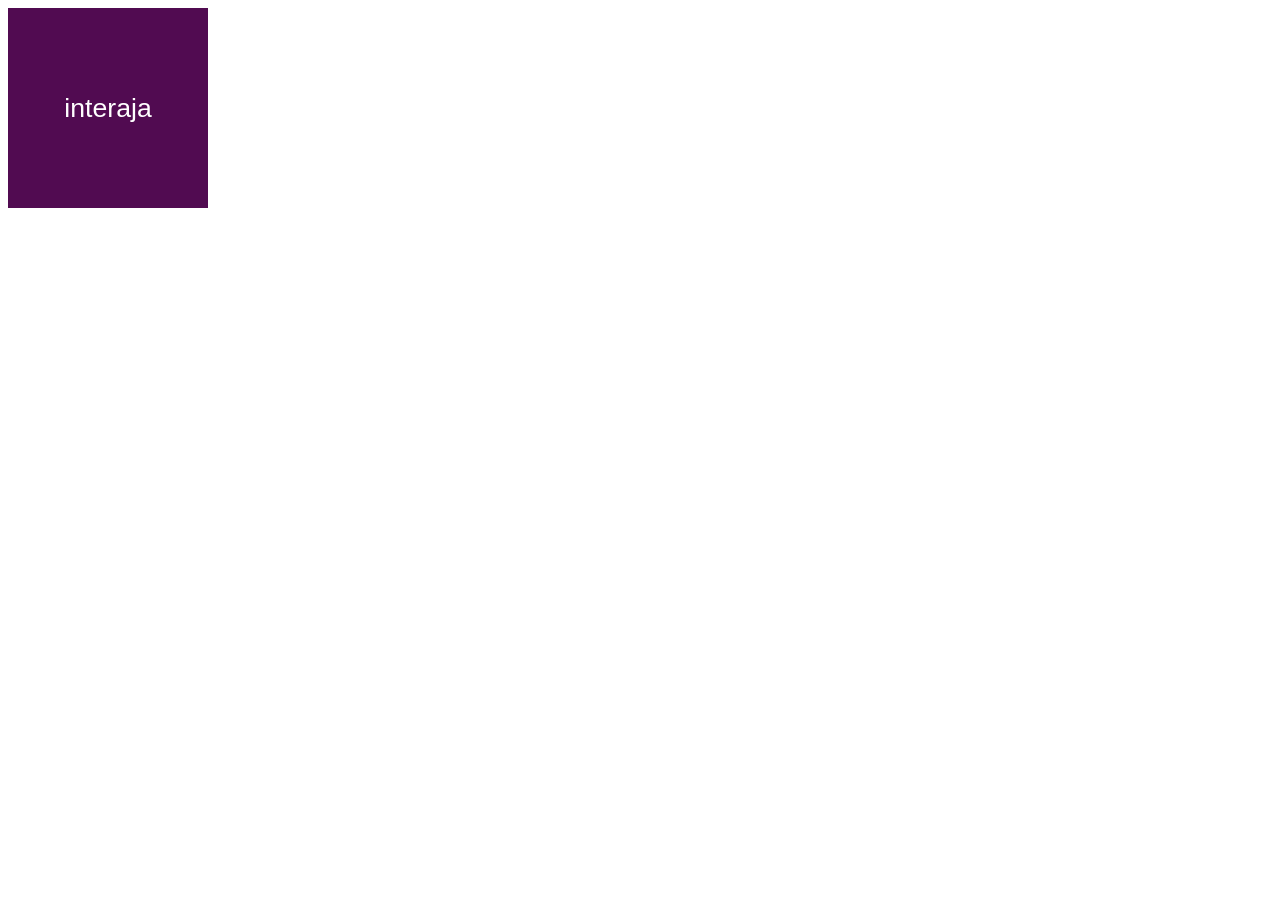
<file: aula10/index.html>
<!DOCTYPE html>
<html lang="pt-br">
<head>
    <meta charset="UTF-8">
    <meta name="viewport" content="width=device-width, initial-scale=1.0">
    <title>Eventos DOM</title>
    <style>
        div#area {
            font: normal 20pt arial;
            background: rgb(81, 11, 81);
            color: white;
            width: 200px;
            height: 200px;
            line-height: 200px;
            text-align: center;
        }
    </style>
</head>
<body>
    <div id="area" onclick="clicar()" onmouseenter="entrar()" onmouseout="saiu()">interaja
    </div>

    <script>
        let a = window.document.getElementById('area')
        a.addEventListener('click', clicar)
        a.addEventListener('mouseenter', entrar)
        a.addEventListener('mouseout', saiu)

        function clicar() {
            a.innerText = 'clicou'
            a.style.background = 'blue'
        }

        function entrar() {
            a.innerText = 'entrou'
            a.style.background = 'red'
        }

        function saiu() {
            a.innerText = 'saiu'
            a.style.background = 'yellow'
        }
    </script>
</body>
</html>
</file>
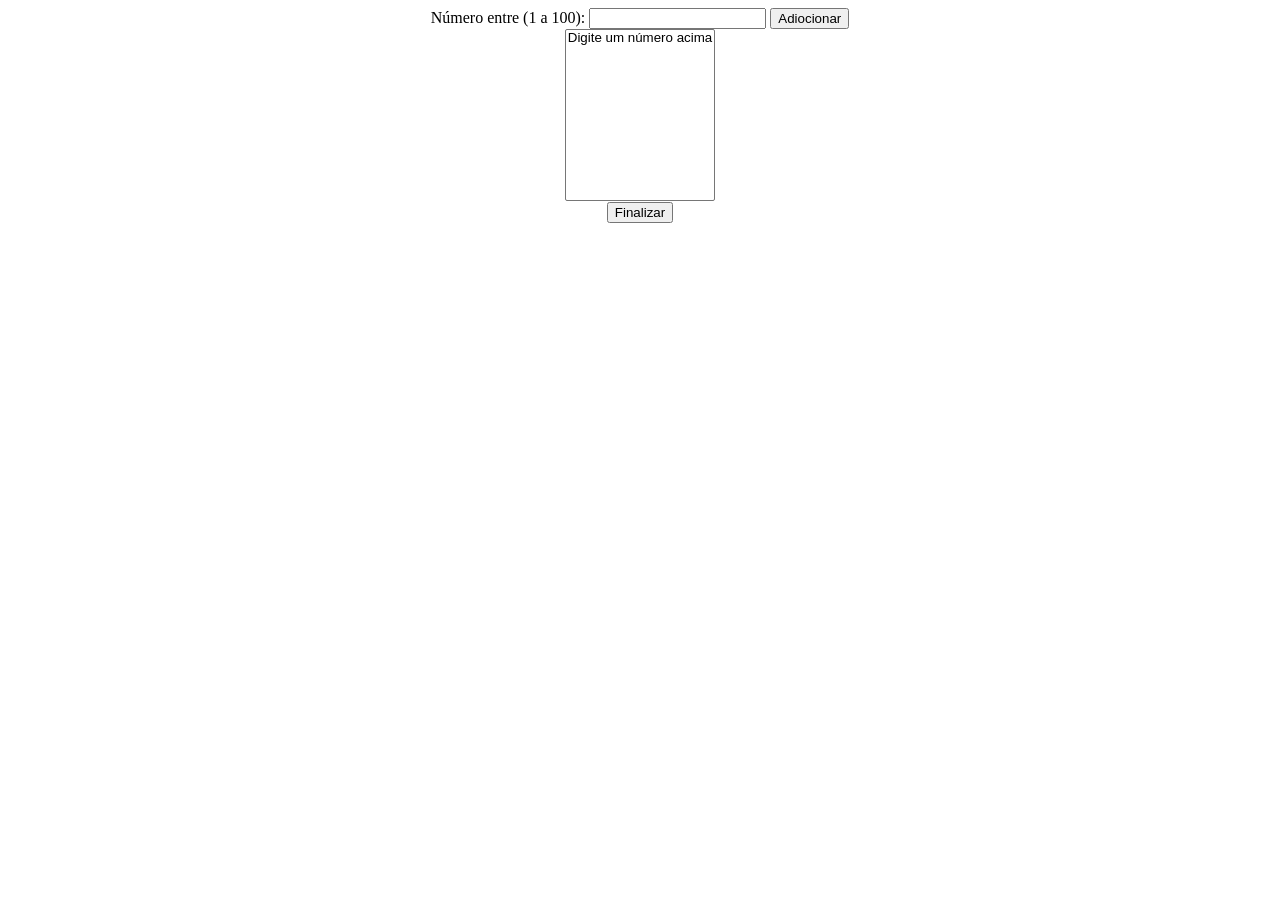
<file: exercicios/ex06/index.html>
<!DOCTYPE html>
<html lang="pt-br">
<head>
    <meta charset="UTF-8">
    <meta name="viewport" content="width=device-width, initial-scale=1.0">
    <title>Document</title>
    <style>
        body {
            text-align: center;
        }
    </style>
</head>
<body>
    Número entre (1 a 100): <input type="number" name="num" id="numero"> 
    <input type="button" value="Adiocionar" onclick="adicionar()">

<div>
    <select name="lista" id="lista" size="10">
        <option>Digite um número acima</option>
    </select> <br>
    <input type="button" value="Finalizar" onclick="finalizar()">
</div>

<div id="resultado">

</div>

<script src="script.js"></script>
</body>
</html>
</file>
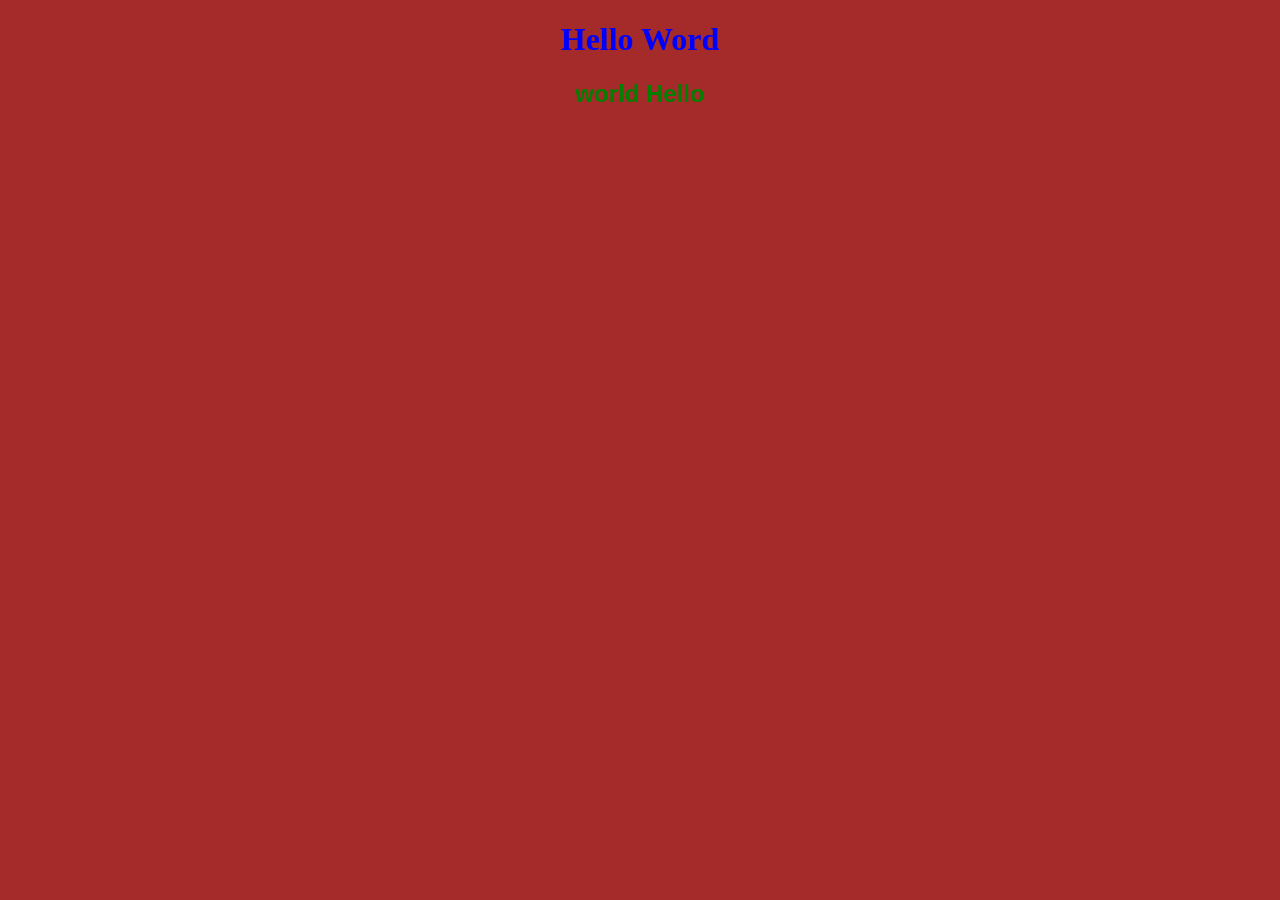
<file: aula04/ex001.html>
<!DOCTYPE html>
<html lang="pt-br">
<head>
    <meta charset="UTF-8">
    <meta name="viewport" content="width=device-width, initial-scale=1.0">
    <title>minha primeira aula de Js</title>
    <style>
        body {
            background-color: brown;
        }
        h1 {
            color: blue;
            text-align: center;
            font-family: fantasy;
        }
        h2 {
            color: green;
            text-align: center;
            font-family: 'Trebuchet MS', 'Lucida Sans Unicode', 'Lucida Grande', 'Lucida Sans', Arial, sans-serif;
        }
    </style>

</head>
<body>
    <h1>Hello Word</h1>
    <h2>world Hello</h2>

    <script>
        // faz um comentario de uma linha so.
        window.alert('toma esse alerta')

        window.confirm('pode manda um pronpt')

        /* faz comentario 
        de mais de uma linha */
        window.prompt('qual e o seu nome?')
    </script>
</body>
</html>
</file>
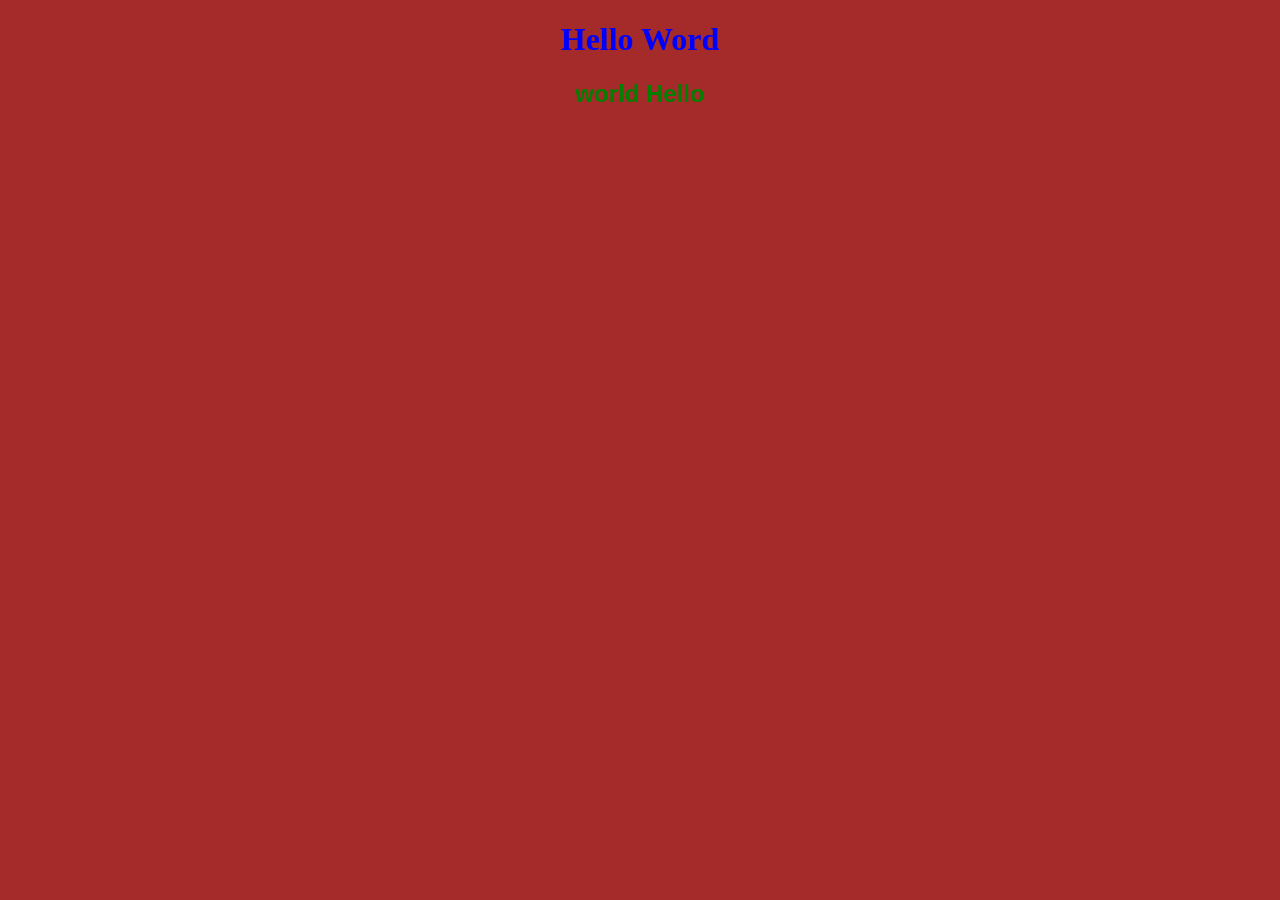
<file: aula06/ex002.html>
<!DOCTYPE html>
<html lang="pt-br">
<head>
    <meta charset="UTF-8">
    <meta name="viewport" content="width=device-width, initial-scale=1.0">
    <title>minha primeira aula de Js</title>
    <style>
        body {
            background-color: brown;
        }
        h1 {
            color: blue;
            text-align: center;
            font-family: fantasy;
        }
        h2 {
            color: green;
            text-align: center;
            font-family: 'Trebuchet MS', 'Lucida Sans Unicode', 'Lucida Grande', 'Lucida Sans', Arial, sans-serif;
        }
    </style>

</head>
<body>
    <h1>Hello Word</h1> <!--oi-->
    <h2>world Hello</h2>

    <script>
        /* faz comentario 
        de mais de uma linha */
        let nome = window.prompt('qual e o seu nome?')
        window.alert('tudo bem,' + nome + '!')
    </script>
</body>
</html>
</file>
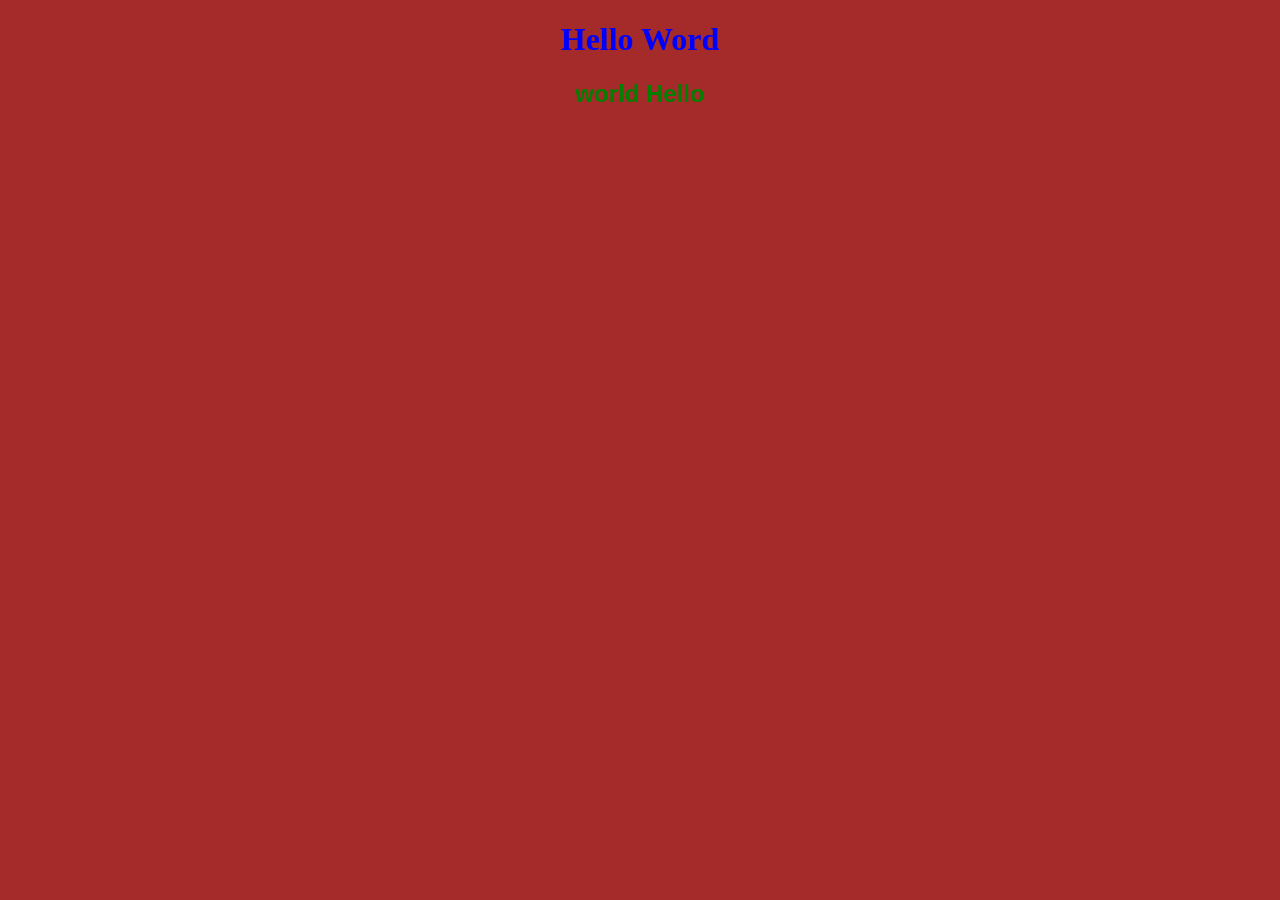
<file: aula06/ex003.html>
<!DOCTYPE html>
<html lang="pt-br">
<head>
    <meta charset="UTF-8">
    <meta name="viewport" content="width=device-width, initial-scale=1.0">
    <title>minha primeira aula de Js</title>
    <style>
        body {
            background-color: brown;
        }
        h1 {
            color: blue;
            text-align: center;
            font-family: fantasy;
        }
        h2 {
            color: green;
            text-align: center;
            font-family: 'Trebuchet MS', 'Lucida Sans Unicode', 'Lucida Grande', 'Lucida Sans', Arial, sans-serif;
        }
    </style>

</head>
<body>
    <h1>Hello Word</h1> <!--oi-->
    <h2>world Hello</h2>

    <script>
        let numero1 = Number( window.prompt('digite um numero'))
        let numero2 = Number(window.prompt('digite outro numero'))
        let s = numero1 + numero2
        window.alert(`a soma do valor ${numero1} e o valor ${numero2} e igual a ${s}`)
    </script>
</body>
</html>
</file>
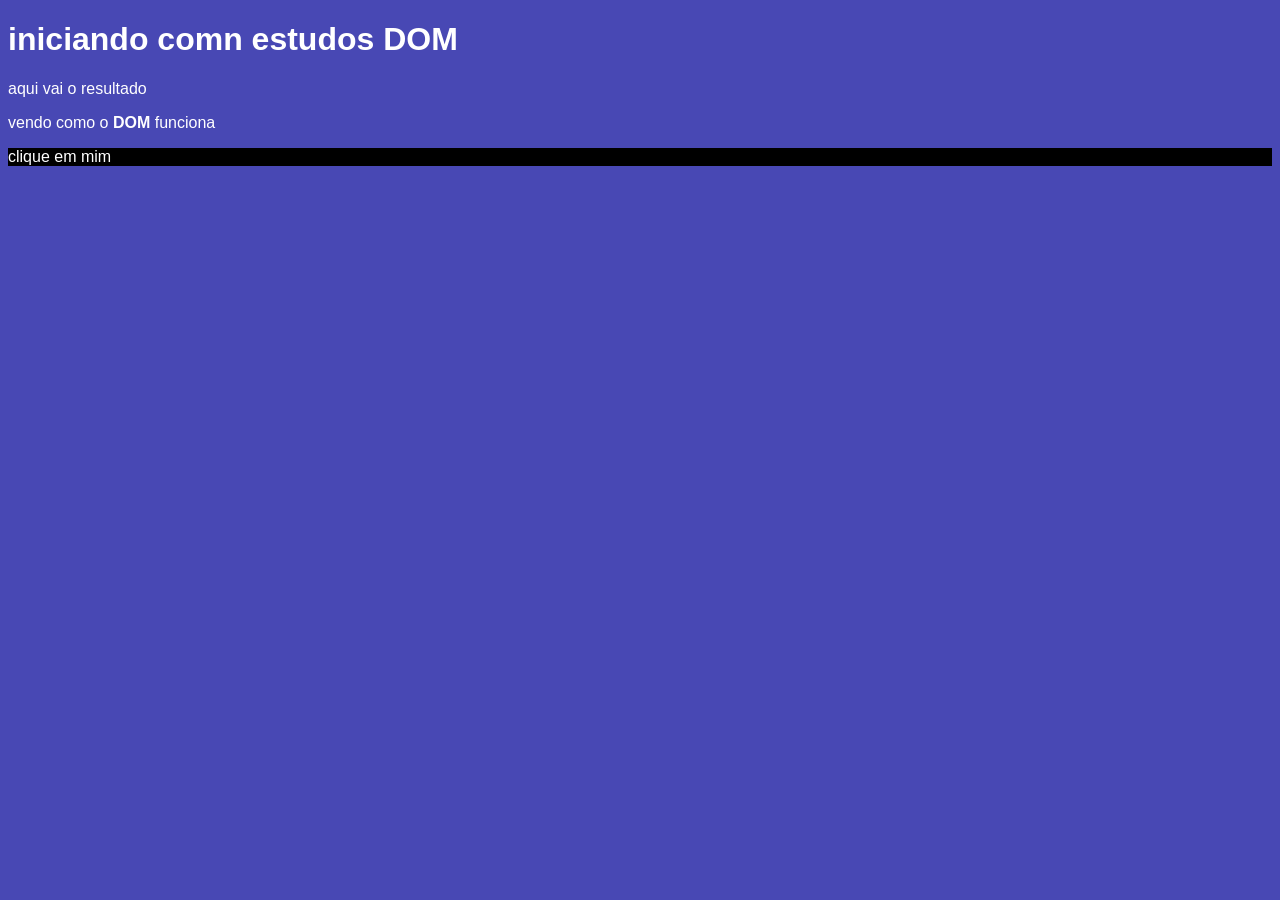
<file: aula09/js.html>
<!DOCTYPE html>
<html lang="pt-br">
<head>
    <meta charset="UTF-8">
    <meta name="viewport" content="width=device-width, initial-scale=1.0">
    <title> trabalhando com Dom</title>
    <style>
        body {
            background-color: rgb(72, 72, 180);
            color: white;
            font-family: Arial, Helvetica, sans-serif;
        }
    </style>
</head>
<body>
    <h1>iniciando comn estudos DOM</h1>
    <p>aqui vai o resultado</p>
    <p>vendo como o <strong>DOM</strong> funciona</p>
    <div id="caixa">clique em mim<div>

        <script>
            let corpo = document.body
            let p1 = document.getElementsByTagName('p')[1]

            /*
            let d = document.getElementById('caixa')
            d.style.background = 'blue'
            d.innerText = 'ola'
            */

            /*
            let d = document.getElementsByName('caixa')[0]
            d.innerText= "ola"
            */

            let d = document.querySelector('div#caixa')
            d.style.background = 'black'
        </script>
</body>
</html>
</file>
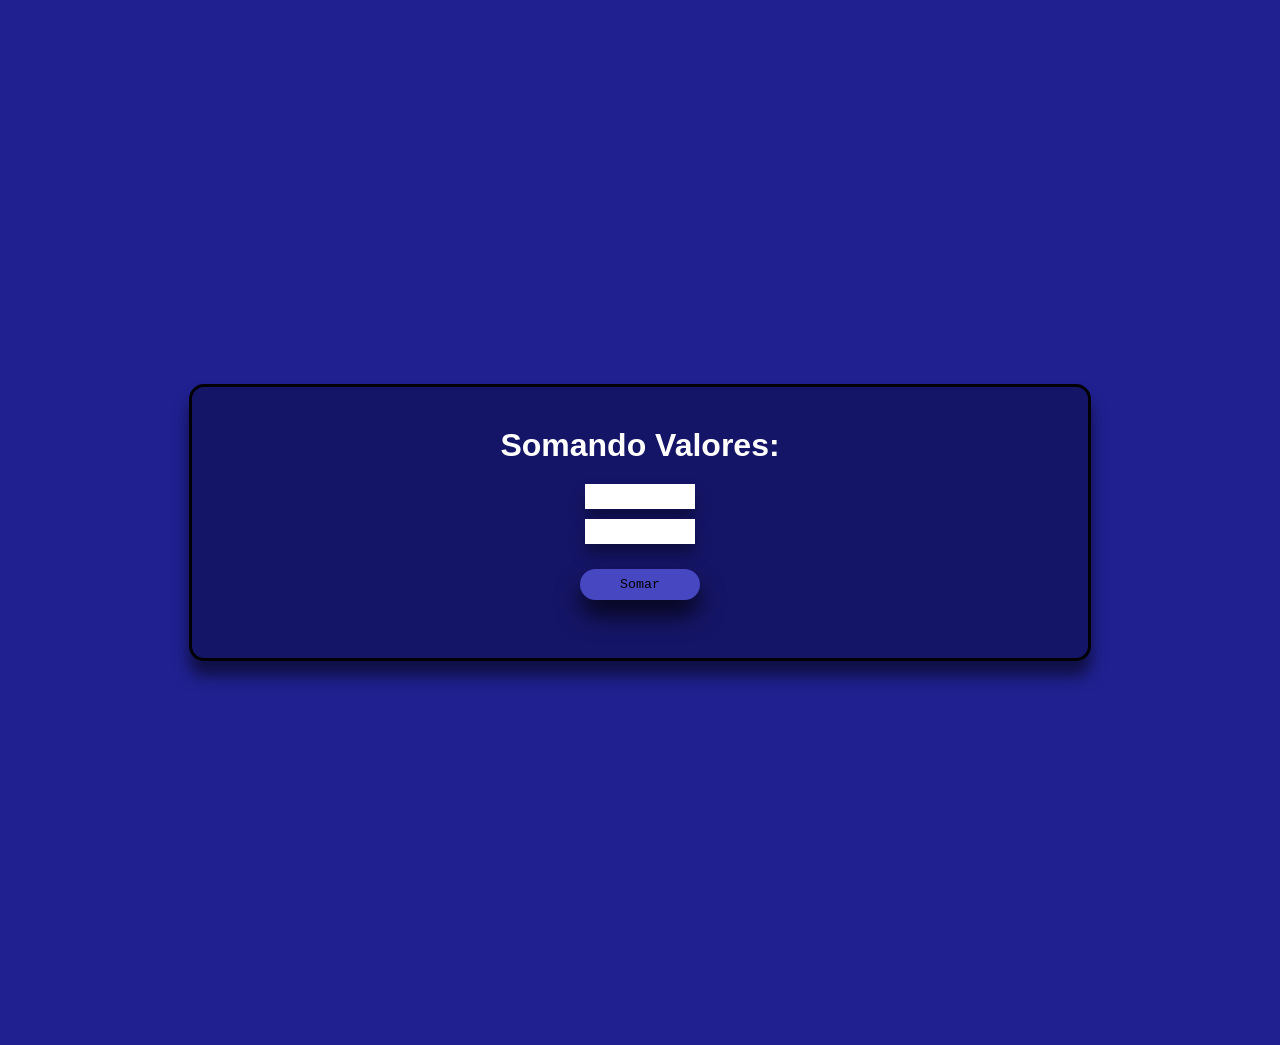
<file: aula10/ex007.html>
<!DOCTYPE html>
<html lang="pt-br">
<head>
    <meta charset="UTF-8">
    <meta name="viewport" content="width=device-width, initial-scale=1.0">
    <title>javinha d cria</title>
    <style>
        * {
            margin: 0;
            padding: 0;
        }

        body {
            background-color: rgb(32, 32, 144);
            color: white;

        }

        main {
            background-color: rgb(21, 21, 104);
            border-radius: 15px;
            border: 3px solid black;
            width: 70%;
            padding: 40px 0px;
            text-align: center;
            margin: 30% auto;
            box-shadow: 0px 15px 15px rgba(0, 0, 0, 0.522);
        }

        h1 {
            margin-bottom: 20px;
            font-family: 'Segoe UI', Tahoma, Geneva, Verdana, sans-serif;
        }

        input[type='number'] {
            margin-bottom: 10px;
            box-shadow: 0px 10px 15px rgba(0, 0, 0, 0.385);
            border: none;
            padding: 5px;
            width: 100px;
        }

        input[type='button'] {
            margin-top: 15px;
            padding: 8px;
            width: 120px;
            border-radius: 30px;
            border: none;
            box-shadow: 0px 15px 25px rgba(0, 0, 0, 0.741);
            background-color: rgb(71, 71, 194);
            font-family: monospace;
            transition-duration: .5s;
        }

        input[type='button']:hover {
            transform: scale(1.3);
            cursor: pointer;
            transition-duration: .5s;
        }
    </style>
</head>
<body>
    <main>
        <h1>Somando Valores:</h1>

        <input type="number" name="inpt1" id="inpt1"> <br>
        <input type="number" name="inpt2" id="inpt2"> <br>

        <input type="button" value="Somar" onclick="s=somar()"> <br>
        <br>
        <div id="res"></div>
    </main>

    <script>
        function somar() {
            let put1 = document.getElementById('inpt1')
            let put2 = document.getElementById('inpt2')
            let resul = document.getElementById('res')

                let valor1 = Number(put1.value)
                let valor2 = Number(put2.value)

                    let resultado = valor1 + valor2

        res.innerHTML = `O valor: ${valor1} eo valor: ${valor2}, somados resultam em:  ${resultado}`;
        }
    </script>
</body>
</html>
</file>
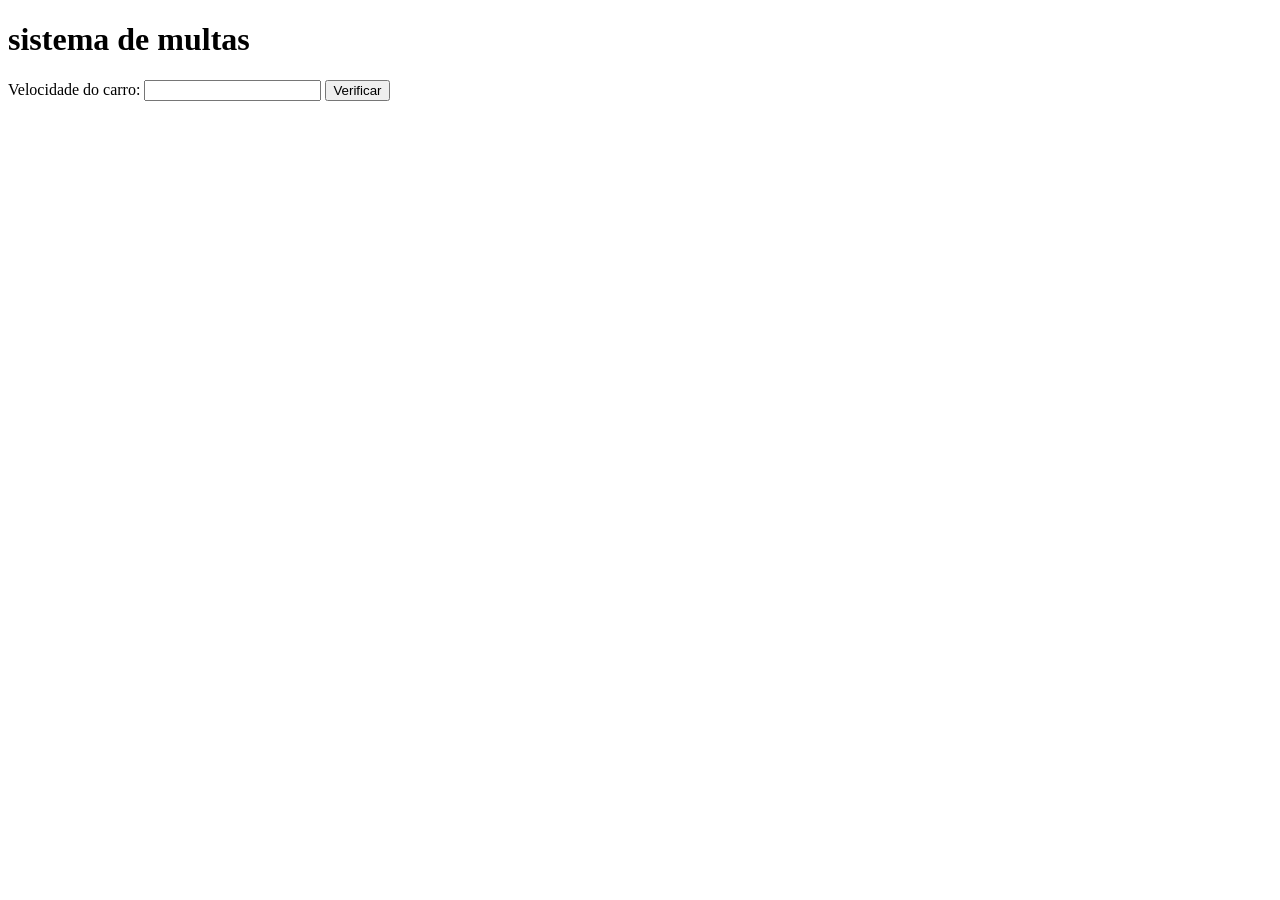
<file: aula11/ex010.html>
<!DOCTYPE html>
<html lang="pt-br">
<head>
    <meta charset="UTF-8">
    <meta name="viewport" content="width=device-width, initial-scale=1.0">
    <title>Detran</title>
</head>
<body>
    <h1>sistema de multas</h1>

    Velocidade do carro: <input type="number" id="txtvel">
    <input type="button" value="Verificar" onclick="calcular()">

    <div id="res"></div>

    <script>
        
        function calcular() {
            let txtv = document.getElementById('txtvel')
            let res = document.getElementById('res')
            let vel = Number(txtv.value)

            res.innerHTML = `<p>Sua velocidade e de <strong>${vel} kms/h</strong></p>`
            
            if (vel > 80) {
                res.innerHTML = `<p>Voce esta MULTADO por ecesso de velocidade<p/>`
            }
            res.innerHTML += `<p>Dirija sempre dentro das leis!</p>`
        }
    </script>
</body>
</html>
</file>
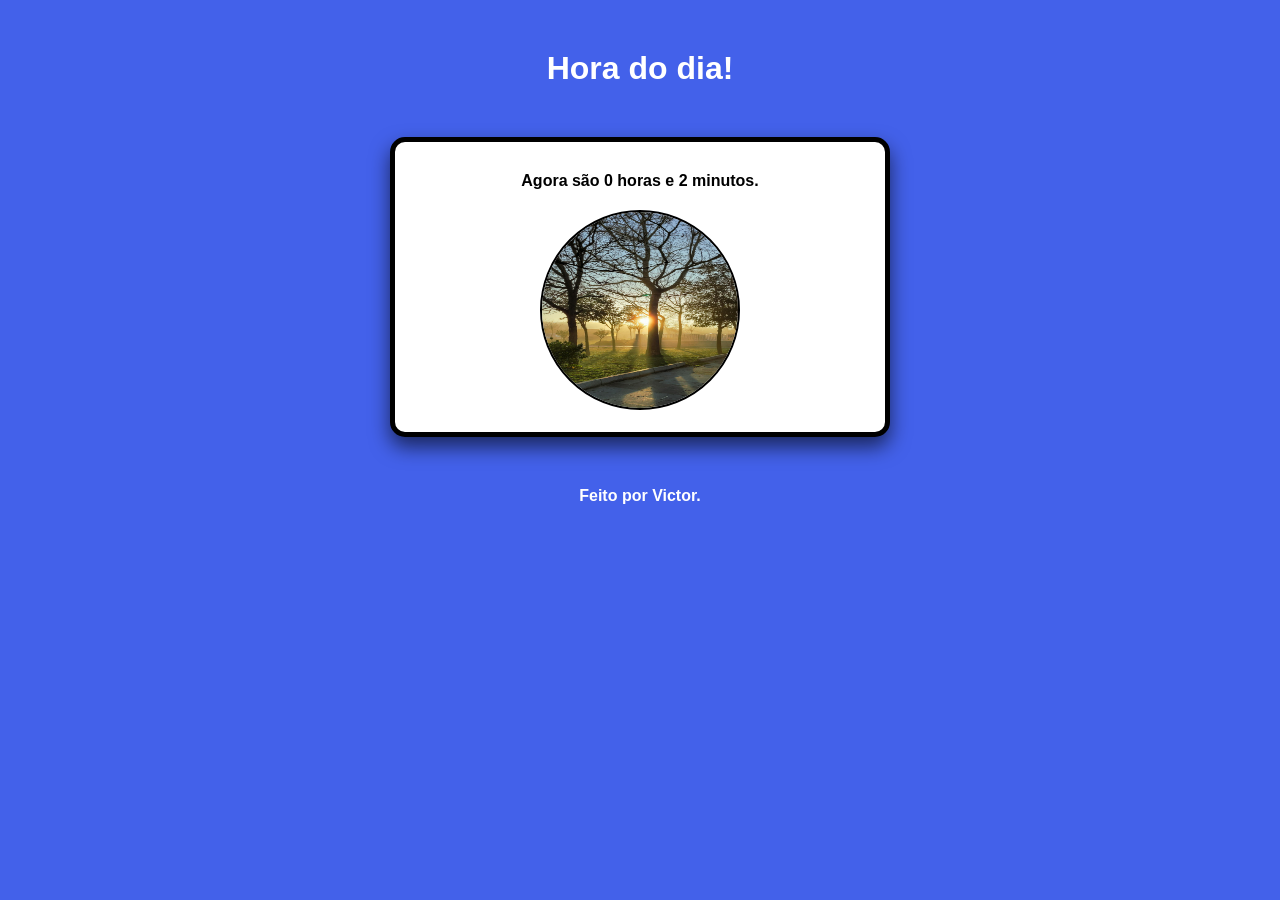
<file: exercicios/ex01/ex01.html>
<!DOCTYPE html>
<html lang="pt-br">
<head>
    <meta charset="UTF-8">
    <meta name="viewport" content="width=device-width, initial-scale=1.0">
    <title>exercicio</title>
    <link rel="stylesheet" href="ex01.css">
</head>
<body onload="carregar()">
    <header>
        <h1>Hora do dia!</h1>
    </header>

    <section>
            <div id="msg">
            
            </div>

            <div id="foto">
                <img id="imagem" src="./imagens/manha.jpg" alt="">
            
            </div>
    </section>

    <footer>
        <p><strong>Feito por Victor.</strong></p>
    </footer>

    <script src="script.js"></script>
</body>
</html>
</file>
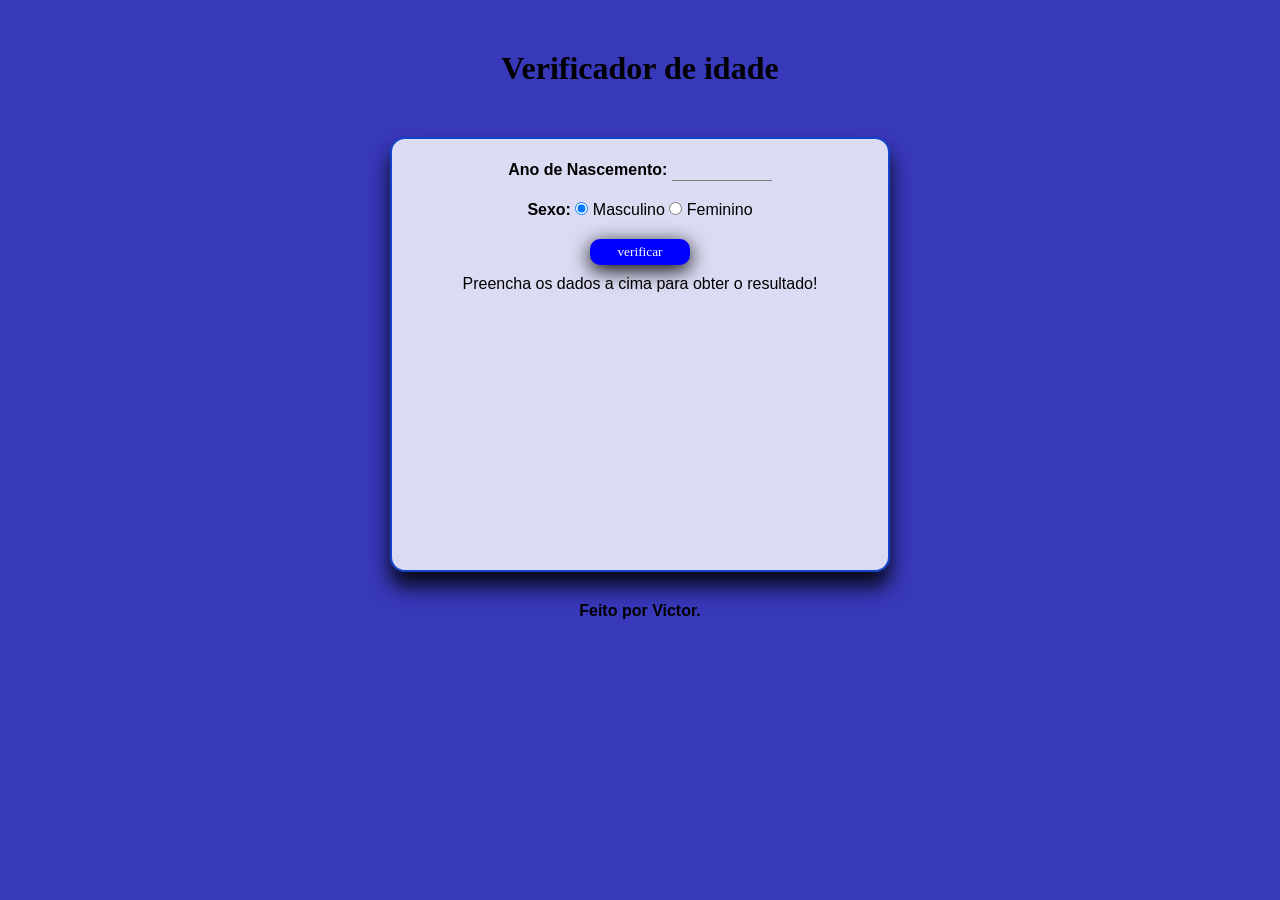
<file: exercicios/ex02/ex02.html>
<!DOCTYPE html>
<html lang="pt-br">
<head>
    <meta charset="UTF-8">
    <meta name="viewport" content="width=device-width, initial-scale=1.0">
    <title>exercicio</title>
    <link rel="stylesheet" href="ex02.css">
</head>
<body>
    <header>
        <h1>Verificador de idade</h1>
    </header>

    <section>
            <div>
            <p class="nasci"><strong>Ano de Nascemento:</strong>
                <input type="number" name="ano" id="iano" min="0">
            </p>

            <p class="seixo"><strong>Sexo:</strong>
                <input type="radio" name="sexo" id="masc" checked>
                <label for="masc">Masculino</label>
                <input type="radio" name="sexo" id="femi">
                <label for="femi">Feminino</label>
            </p>

            <p>
                <input type="button" value="verificar" onclick="verificar()" class="btn">
            </p>
            </div>

            <div id="res">
            
            Preencha os dados a cima para obter o resultado!
            
            </div>
    </section>

    <footer>
        <p><strong>Feito por Victor.</strong></p>
    </footer>

    <script src="script2.js"></script>
</body>
</html>
</file>
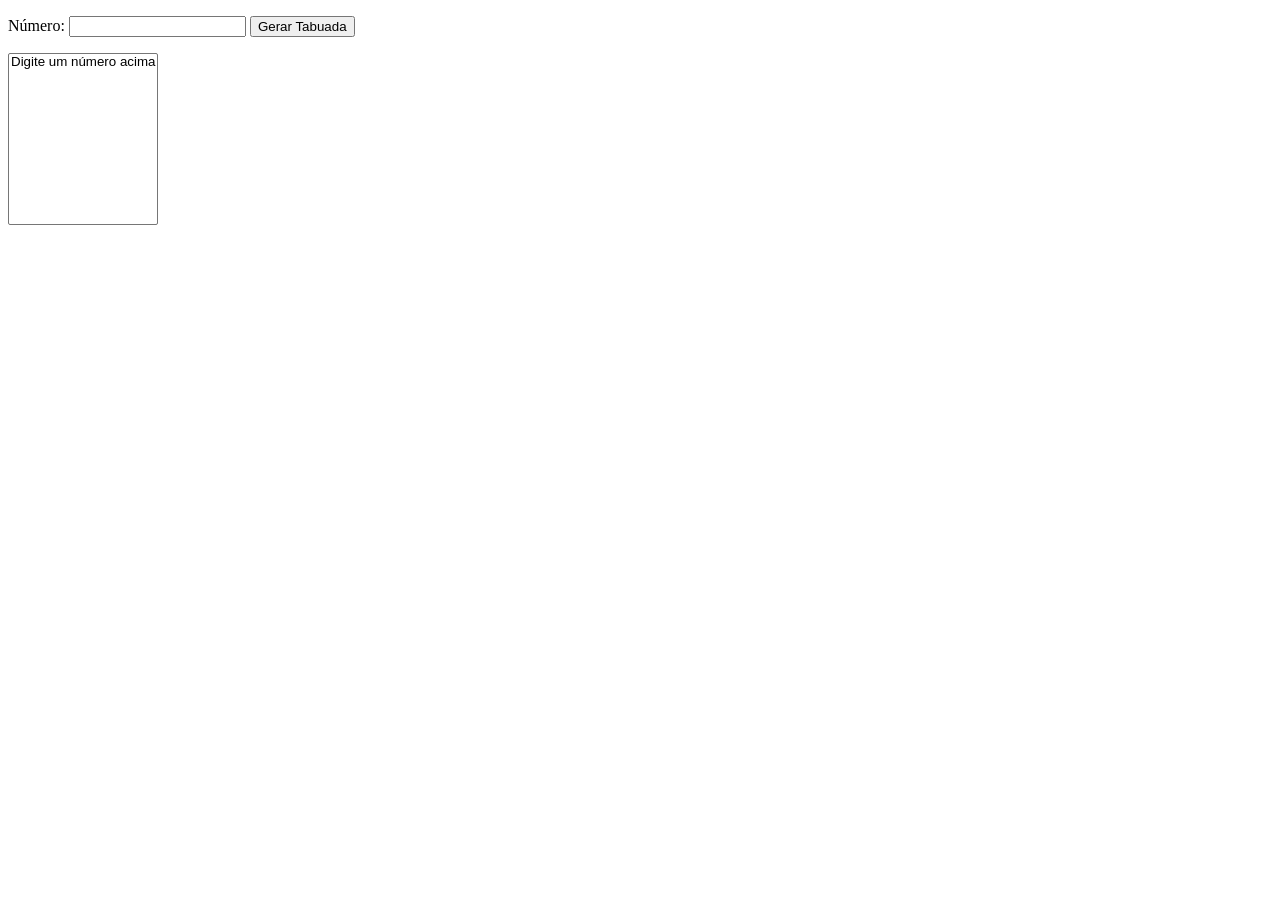
<file: exercicios/ex05/taboada.html>
<!DOCTYPE html>
<html lang="pt-br">
<head>
    <meta charset="UTF-8">
    <meta name="viewport" content="width=device-width, initial-scale=1.0">
    <title>Document</title>
</head>
<body>
    <p>Número: <input type="number" name="num" id="txtn"> 
   <input type="button" value="Gerar Tabuada" onclick="tabuada()">
</p>
<div>
    <select name="tabuada" id="seltab" size="10">
        <option>Digite um número acima</option>
    </select>
</div>

<script src=""></script>
</body>
</html>
</file>
<file: exercicios/ex01/ex01.css>
* {
    margin: 0;
    padding: 0;
    box-sizing: border-box;
}

body {
    background-color: transparent;
    color: white;
    font-family: Arial, Helvetica, sans-serif;
    text-align: center;
}

header {
    margin: 50px;
}

section {
    background-color: rgb(255, 255, 255);
    box-shadow: 0px 10px 20px rgba(0, 0, 0, 0.596);
    border-radius: 15px;
    border: 5px solid black;

    padding: 10px;
    width: 500px;
    height: 300px;
    margin: auto;
}

#msg {
    color: black;
    margin: 20px;
}

#imagem {
    width: 200px;
    height: 200px;
    border-radius: 50%;
    border: 2px solid black;
}

footer {
    font-family: Verdana, Geneva, Tahoma, sans-serif;
    margin-top: 50px;
}
</file>
<file: exercicios/ex02/ex02.css>
* {
    margin: 0;
    padding: 0;
    box-sizing: border-box;
}

body {
    background-color: rgb(56, 56, 187);
    font-family: Arial, Helvetica, sans-serif;
    text-align: center;
}

header {
    margin: 50px;
    font-family: Cambria, Cochin, Georgia, Times, 'Times New Roman', serif;
}


section {
    background-color: rgba(255, 255, 255, 0.82);
    box-shadow: 0px 15px 20px rgba(0, 0, 0, 0.859);
    border-radius: 15px;
    border: 2px solid rgb(20, 68, 200);
    
    padding: 10px;
    width: 500px;
    min-height: 435px; /* Altura mínima em vez de fixa */
    height: auto;      /* Deixa o conteúdo ajustar a altura */
    margin: auto;
    
    font-family: Verdana, Geneva, Tahoma, sans-serif;
}

.nasci,.seixo,.btn {
    padding: 10px;
}

input#iano {
    background: rgba(255, 255, 255, 0.009);
    border: none;
    outline: none;
    border-bottom: 1px solid gray;
    width: 100px;
    text-align: center;
    font-size: 1.1em;
}

input#iano::-webkit-outer-spin-button,
input#iano::-webkit-inner-spin-button {
    -webkit-appearance: none;
    margin: 0;
}

.btn {
    width: 100px;
    margin: 10px auto;
    padding: 5px;

    border: none;
    border-radius: 10px;
    box-shadow: 0px 5px 20px rgb(0, 0, 0);

    background: blue;
    color: white;

    text-align: center;
    font-family: cursive;
    transition-duration: .5s;
}

.btn:hover {
    cursor: pointer;
    transform: scale(1.3);
    color: grey;
    transition-duration: .5s;
}

img#foto {
display: block;        /* Faz a imagem se comportar como um bloco */
    margin: 10px auto;     /* Centraliza e dá espaço em cima/baixo */
    width: 250px;          /* Largura fixa */
    height: 250px;         /* Altura fixa (igual à largura para ser um círculo) */
    object-fit: cover;     /* NÃO deixa a imagem esticar ou amassar */
    border-radius: 50%;    /* Deixa a foto redondinha */
    box-shadow: 0px 10px 15px rgba(0, 0, 0, 0.5)
}



footer {
    font-family: Verdana, Geneva, Tahoma, sans-serif;
    margin-top: 30px;
}
</file>
